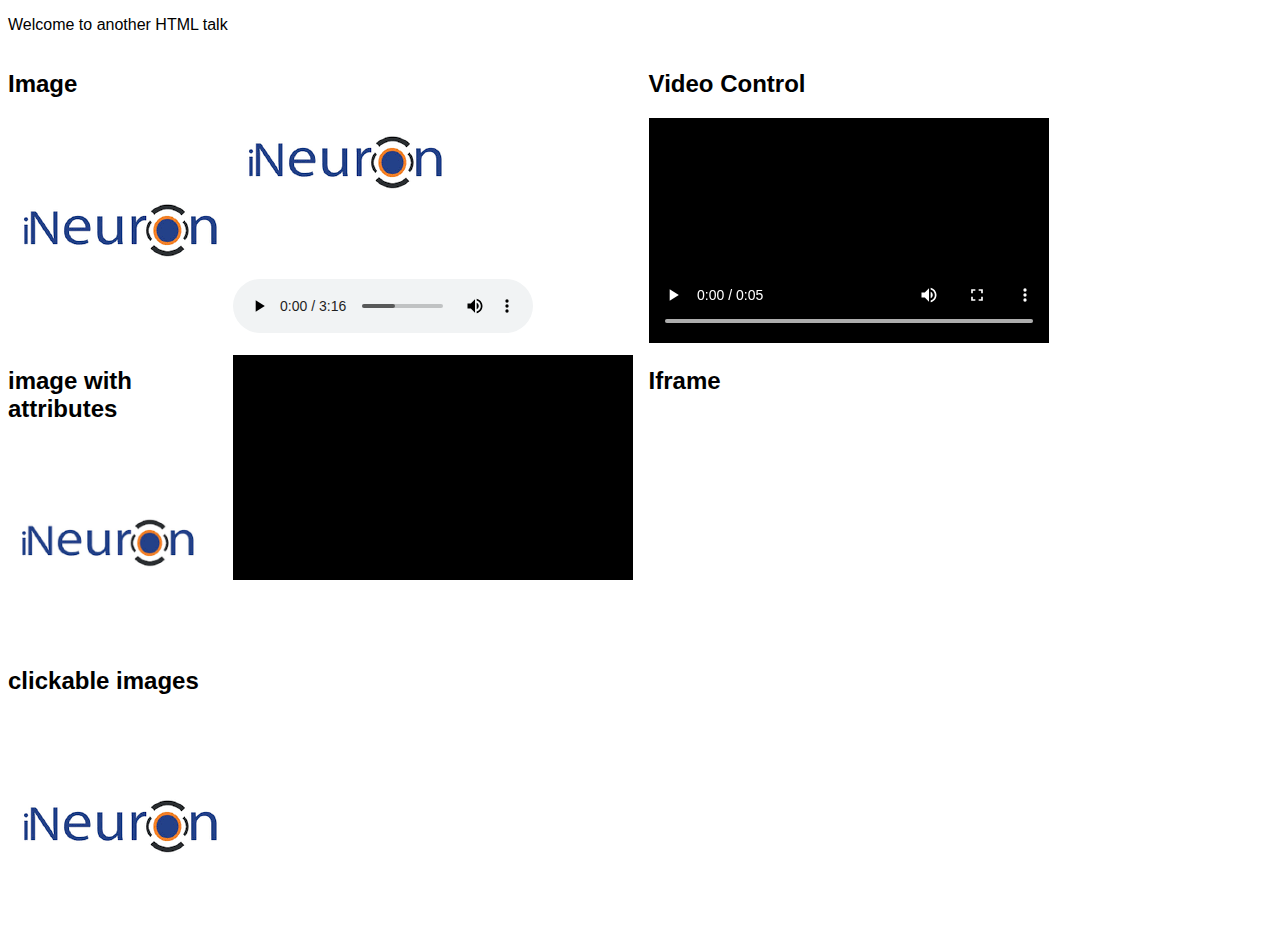
<file: second.html>
<!DOCTYPE html>
<html lang="en">
  <head>
    <meta charset="UTF-8" />
    <meta name="viewport" content="width=device-width, initial-scale=1.0" />
    <meta http-equiv="X-UA-Compatible" content="ie=edge" />
    <title>Document</title>
    <link rel="stylesheet" href="Assets/style.css">
  </head>
  <body>
    <p>Welcome to another HTML talk</p>
    <div class="part">
      <div class="part_1"><h2>Image</h2>
      <!-- image -->
      <img src="Assets/image1.png" /> <br />
      <h2>image with attributes</h2>
      <!-- image with attributes -->
      
      <img src="Assets/image1.png" alt="iNeuron" title="iNeuron" width="200px"> <br />
      
      <!-- clickable images -->
      <h2>clickable images</h2>
      <a href="https://www.gogole.com">
        <img src="Assets/image1.png" alt="iNeuron">
      </a>
      <br />
</div>
      <div class="part_2">
              <!-- link attributes -->
              
              <a href="https://www.gogole.com" target="_blank" title="iNeuron">
                <img src="Assets/image1.png" alt="initial-scale">
              </a>
              <br />
              <!-- audio in a div -->
              <div>
                <audio src="Assets/sample-audio.mp3" controls></audio>
              </div>

        <br />
        <!-- video in a div -->
        <div>
          <video src="Assets/sample-video.mp4" width="400"></video>
        </div>
        <br />
      </div>
      <div class="part_3">
        <!-- Video control -->
        <h2>Video Control</h2>
        <video controls width="400">
          <source src="Assets/sample-video.mp4" type="video/mp4">
        </video>
        <br />
        <!-- iframe -->
        <h2>Iframe</h2>
        <iframe width="560" height="315" src="https://www.youtube.com/embed/Hf4qbtzxc-Q" title="YouTube video player"
          frameborder="0" allow="accelerometer; autoplay; clipboard-write; encrypted-media; gyroscope; picture-in-picture"
          allowfullscreen></iframe>

      </div>

    </div>

  </body>
</html>
</file>
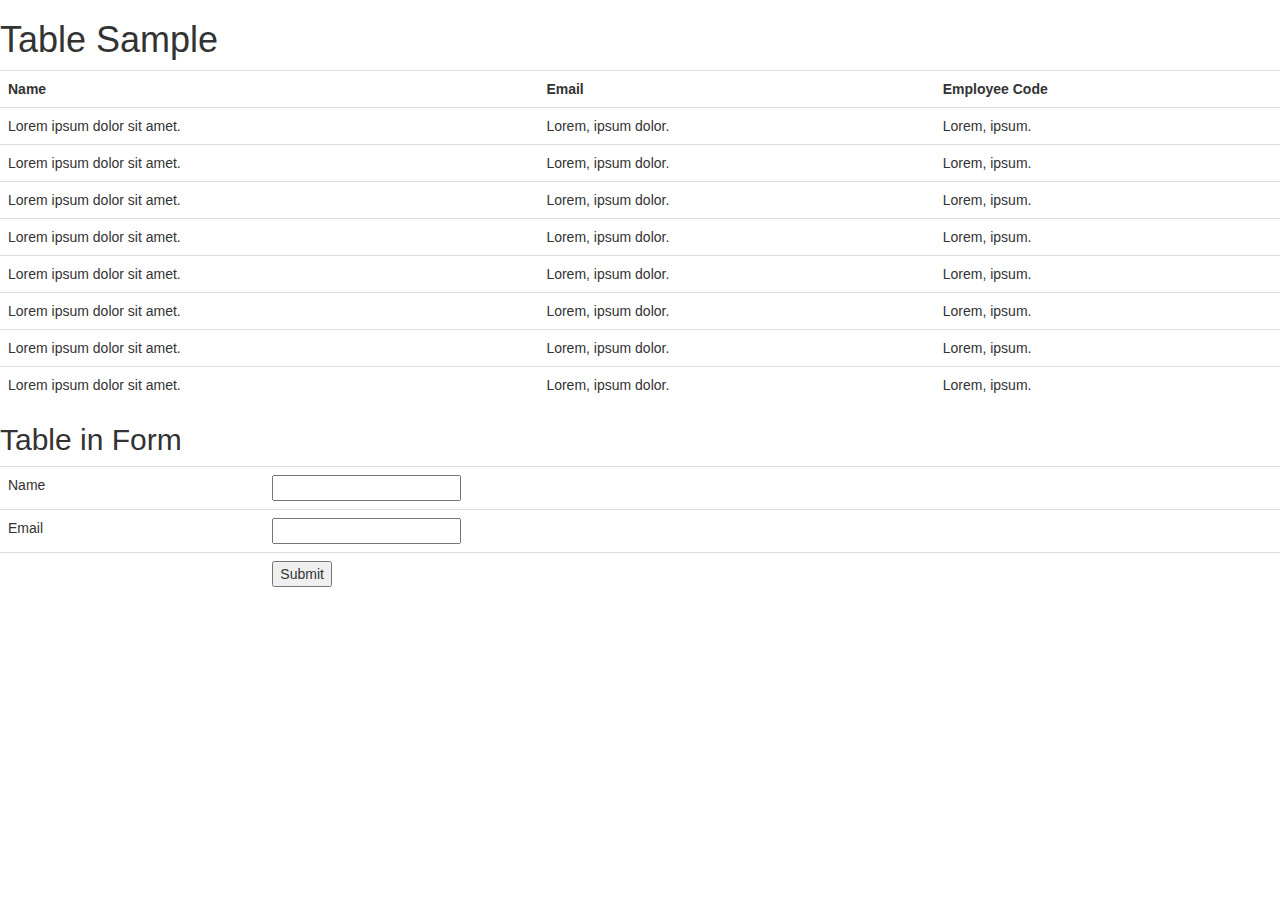
<file: third.html>
<!DOCTYPE html>
<html lang="en">
  <head>
    <meta charset="UTF-8" />
    <meta name="viewport" content="width=device-width, initial-scale=1.0" />
    <meta http-equiv="X-UA-Compatible" content="ie=edge" />
    <title>tables and forms</title>
    <link rel="stylesheet" href="https://cdn.jsdelivr.net/npm/bootstrap@3.3.7/dist/css/bootstrap.min.css"
      integrity="sha384-BVYiiSIFeK1dGmJRAkycuHAHRg32OmUcww7on3RYdg4Va+PmSTsz/K68vbdEjh4u" crossorigin="anonymous">
  </head>
  <body>
    <!-- tables -->
    <h1>Table Sample</h1>
    <table class="table" >
      <tr>
        <th>Name</th>
        <th>Email</th>
        <th>Employee Code</th>
      </tr>
      <tr>
        <td> Lorem ipsum dolor sit amet. </td>
        <td> Lorem, ipsum dolor.</td>
        <td>Lorem, ipsum.</td>
      </tr>
      <tr>
        <td> Lorem ipsum dolor sit amet. </td>
        <td> Lorem, ipsum dolor.</td>
        <td>Lorem, ipsum.</td>
      </tr>
      <tr>
        <td> Lorem ipsum dolor sit amet. </td>
        <td> Lorem, ipsum dolor.</td>
        <td>Lorem, ipsum.</td>
      </tr>
      <tr>
        <td> Lorem ipsum dolor sit amet. </td>
        <td> Lorem, ipsum dolor.</td>
        <td>Lorem, ipsum.</td>
      </tr>
      <tr>
        <td> Lorem ipsum dolor sit amet. </td>
        <td> Lorem, ipsum dolor.</td>
        <td>Lorem, ipsum.</td>
      </tr>
      <tr>
        <td> Lorem ipsum dolor sit amet. </td>
        <td> Lorem, ipsum dolor.</td>
        <td>Lorem, ipsum.</td>
      </tr>
      <tr>
        <td> Lorem ipsum dolor sit amet. </td>
        <td> Lorem, ipsum dolor.</td>
        <td>Lorem, ipsum.</td>
      </tr>
      <tr>
        <td> Lorem ipsum dolor sit amet. </td>
        <td> Lorem, ipsum dolor.</td>
        <td>Lorem, ipsum.</td>
      </tr>

    </table>

    <!-- forms -->
  
    <h2>Table in Form</h2>
    <form action="" method="post">
      <table class="table">
        <tr>
          <td>Name</td>
          <td><input type="text" name="name"></td>
        </tr>
        <tr>
          <td>Email</td>
          <td><input type="email" name="email"></td>
        </tr>
        <tr>
          <td></td>
          <td><button type="submit">Submit</button></td>
        </tr>
      </table>
    </form>
  </body>
</html>
</file>
<file: Assets/style.css>
@import url('https://fonts.googleapis.com/css2?family=Libre+Franklin:ital,wght@1,500&display=swap');

body {
    font-family: 'Franklin Gothic Medium', 'Arial Narrow', Arial, sans-serif;
}

.part {
    display: flex;
}

.part_1 {
    flex-direction: row;
    flex: 1;
}

.part_2 {
    flex: 2;
}

.part_3 {
    flex: 3;
}
</file>
